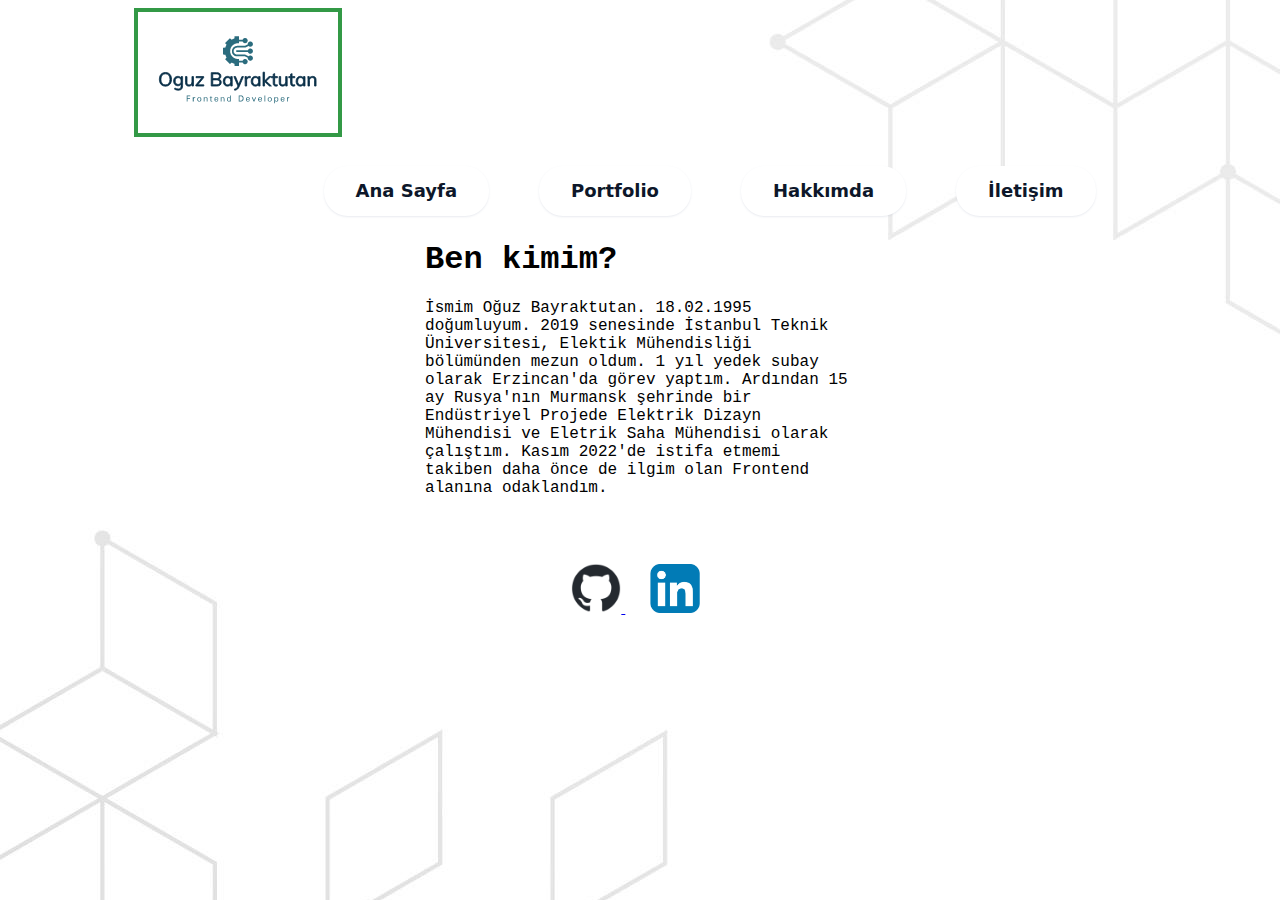
<file: about-me.html>
<!DOCTYPE html>
<html lang="tr">
<head>
    <meta charset="UTF-8">
    <meta http-equiv="X-UA-Compatible" content="IE=edge">
    <meta name="viewport" content="width=device-width, initial-scale=1.0">
    <title>Hakkımda | Oğuz Bayraktutan</title>
    <link rel="stylesheet" href="css/portfolio.css">
</head>
<body>
    <div class="header"> 
        <div class="baslik">
                <img style="border:4px solid rgb(51, 153, 70);margin-left: 10%;" src="img/4.png" alt="">
                <div class="butonlar">
                    <a class="contact" role ="button" href= "contact.html">İletişim</a>
                    <!-- <div class="vertical-line"></div> -->
                    <a class="about-me" role="button" href="about-me.html">Hakkımda</a>
                    <!-- <div class="vertical-line"></div> -->
                    <a class="cv" role="button" href="portfolio.html">Portfolio</a>
                    <!-- <div class="vertical-line"></div> -->
                    <a class="anasayfa" role="button" href="index.html">Ana Sayfa</a>
                </div>
        </div>
    </div>
    <div class="content">
        <div class="textdump">
            <h1> Ben kimim?</h1>
            <p>İsmim Oğuz Bayraktutan. 18.02.1995 doğumluyum. 2019 senesinde İstanbul Teknik Üniversitesi, Elektik Mühendisliği bölümünden mezun oldum. 1 yıl yedek subay olarak Erzincan'da görev yaptım. Ardından 15 ay Rusya'nın Murmansk şehrinde bir Endüstriyel Projede Elektrik Dizayn Mühendisi ve Eletrik Saha Mühendisi olarak çalıştım. Kasım 2022'de istifa etmemi takiben daha önce de ilgim olan Frontend alanına odaklandım.</p>
        </div>
    </div>
    <div class="footer">
        <div class="footerlogo">
            <a target="_blank" href="https://github.com/Bayraktutan"><img src="img/github-mark.png" alt="" style="width: 50px;">
            </a>
            <a target="_blank" href="https://www.linkedin.com/in/o%C4%9Fuz-bayraktutan-a82852ab/"><img src="img/linkedinlogo.png" alt="" style="width: 50px;margin-left: 25px;">
            </a>
        </div>
    </div>
</file>
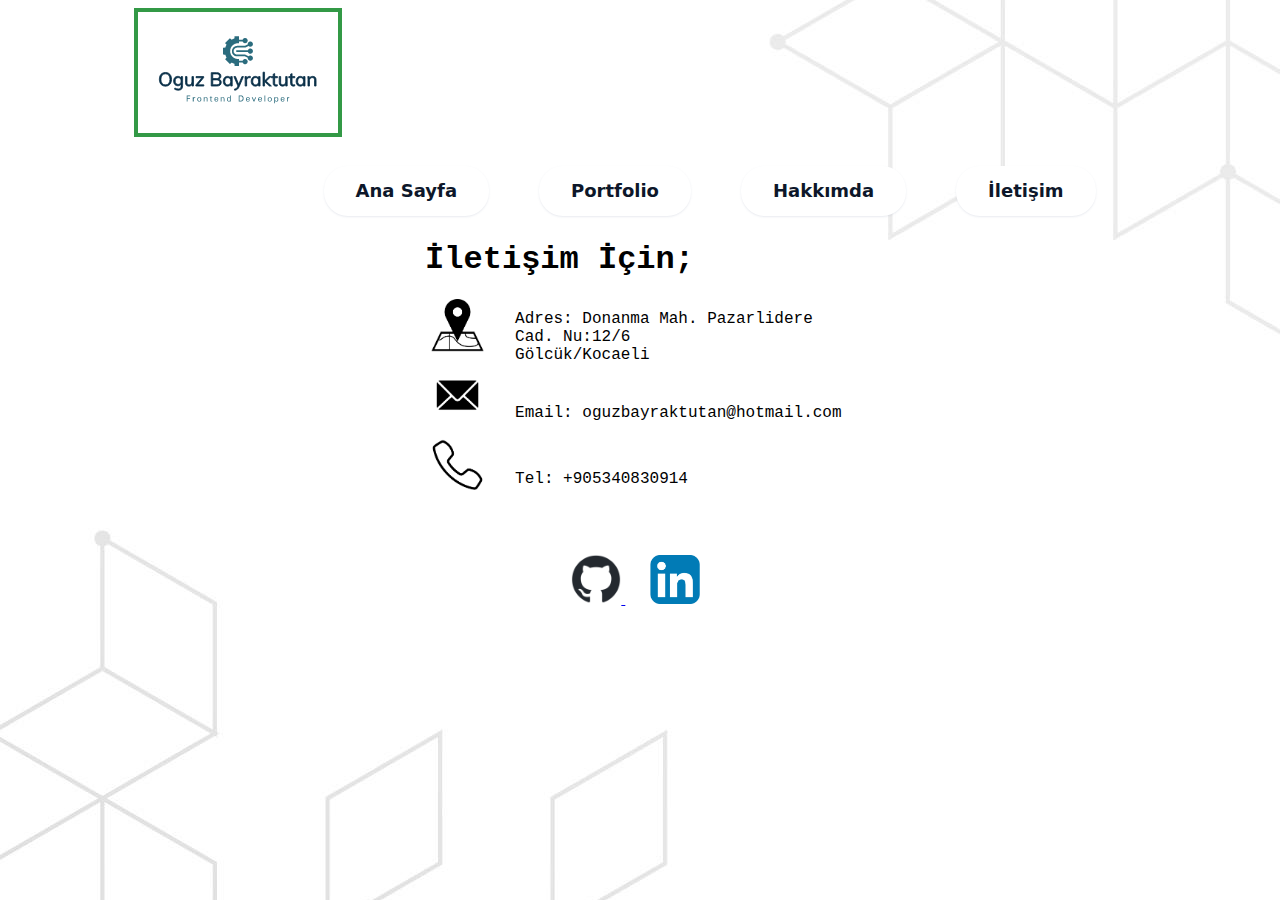
<file: contact.html>
<!DOCTYPE html>
<html lang="tr">
<head>
    <meta charset="UTF-8">
    <meta http-equiv="X-UA-Compatible" content="IE=edge">
    <meta name="viewport" content="width=device-width, initial-scale=1.0">
    <title>İletişim | Oğuz Bayraktutan</title>
   <link rel="stylesheet" href="css/portfolio.css">
</head>
<body>
    <div class="header"> 
        <div class="baslik">
                <img style="border:4px solid rgb(51, 153, 70);margin-left: 10%;" src="img/4.png" alt="">
                <div class="butonlar">
                    <a class="contact" role ="button" href= "contact.html">İletişim</a>
                    <!-- <div class="vertical-line"></div> -->
                    <a class="about-me" role="button" href="about-me.html">Hakkımda</a>
                    <!-- <div class="vertical-line"></div> -->
                    <a class="cv" role="button" href="portfolio.html">Portfolio</a>
                    <!-- <div class="vertical-line"></div> -->
                    <a class="anasayfa" role="button" href="index.html">Ana Sayfa</a>
                </div>
        </div>
    </div>
    <div class="content">
        <div class="textdump">
            <h1>İletişim İçin;</h1>
            <div class="contactlogo">
                <img height=65px, width= 65px src="img/2.png" alt="Adres"><br>
                <img height=65px, width= 65px src="img/3.png" alt="E-posta"><br>
                <img height=65px, width= 65px src="img/1.png" alt="Tel">
            </div>
            <div class="list">
                <ul style="list-style-type: none; margin-top: 32px;">
                <li><p>Adres: Donanma Mah. Pazarlidere Cad. Nu:12/6<br>Gölcük/Kocaeli</p></li>
                <li style="margin-top: 40px;"><a style="text-decoration: none; color: black;" href= "mailto:oguzbayraktutan@hotmai.com">Email: oguzbayraktutan@hotmail.com</a></li><br>
                <li style="margin-top: 30px;"><a style="text-decoration: none; color: black;" href= "tel:+905340830914">Tel: +905340830914</a></li>
                </ul>
            </div>
        </div>
    </div>
    
    <div class="footer">
        <div class="footerlogo">
            <a target="_blank" href="https://github.com/Bayraktutan"><img src="img/github-mark.png" alt="" style="width: 50px;">
            </a>
            <a target="_blank" href="https://www.linkedin.com/in/o%C4%9Fuz-bayraktutan-a82852ab/"><img src="img/linkedinlogo.png" alt="" style="width: 50px;margin-left: 25px;">
            </a>
        </div>
    </div>
</body>
</html>
</file>
<file: css/portfolio.css>
body {
  background-image: url("/img/bg.jpg");
  
}
.header{
  width: 100%;
  height: 25%;
  align-items: center;
}
.content {
  width:100%;
  height: 50%;
  text-align: left;
  margin-top: 50px;
}
.contactlogo {
  width: 65px;
  height: 210px;
  float: left;
}
.list {  
  margin-left: 50px;
}
.footer {
  width:98.1%;
  height: auto;
  text-align: center;
  clear: both;
  position: absolute;
}
.footerlogo {
  margin-top: 50px;
  
}
.butonlar {
  float: right;
  margin-right: 10%;
  font-size: 25px;
  margin-top: 25px;
  clear: both;

}
.cv {
  float: right;
  margin-right: 50px;
  background-color: #fff;
  border: 0 solid #e2e8f0;
  border-radius: 1.5rem;
  box-sizing: border-box;
  color: #0d172a;
  cursor: pointer;
  font-family: "Basier circle",-apple-system,system-ui,"Segoe UI",Roboto,"Helvetica Neue",Arial,"Noto Sans",sans-serif,"Apple Color Emoji","Segoe UI Emoji","Segoe UI Symbol","Noto Color Emoji";
  font-size: 1.1rem;
  font-weight: 600;
  line-height: 1;
  padding: 1rem 1.6rem;
  text-align: center;
  text-decoration: none #0d172a solid;
  text-decoration-thickness: auto;
  transition: all .5s cubic-bezier(.4, 0, .2, 1);
  box-shadow: 0px 1px 2px rgba(166, 175, 195, 0.25);
  user-select: none;
  -webkit-user-select: none;
  touch-action: manipulation;
}
.about-me {
  float: right;
  margin-right: 50px;
  background-color: #fff;
  border: 0 solid #e2e8f0;
  border-radius: 1.5rem;
  box-sizing: border-box;
  color: #0d172a;
  cursor: pointer;
  font-family: "Basier circle",-apple-system,system-ui,"Segoe UI",Roboto,"Helvetica Neue",Arial,"Noto Sans",sans-serif,"Apple Color Emoji","Segoe UI Emoji","Segoe UI Symbol","Noto Color Emoji";
  font-size: 1.1rem;
  font-weight: 600;
  line-height: 1;
  padding: 1rem 1.6rem;
  text-align: center;
  text-decoration: none #0d172a solid;
  text-decoration-thickness: auto;
  transition: all .5s cubic-bezier(.4, 0, .2, 1);
  box-shadow: 0px 1px 2px rgba(166, 175, 195, 0.25);
  user-select: none;
  -webkit-user-select: none;
  touch-action: manipulation;
}
.anasayfa {
  float: right;
  margin-right: 50px;
  background-color: #fff;
  border: 0 solid #e2e8f0;
  border-radius: 1.5rem;
  box-sizing: border-box;
  color: #0d172a;
  cursor: pointer;
  font-family: "Basier circle",-apple-system,system-ui,"Segoe UI",Roboto,"Helvetica Neue",Arial,"Noto Sans",sans-serif,"Apple Color Emoji","Segoe UI Emoji","Segoe UI Symbol","Noto Color Emoji";
  font-size: 1.1rem;
  font-weight: 600;
  line-height: 1;
  padding: 1rem 1.6rem;
  text-align: center;
  text-decoration: none #0d172a solid;
  text-decoration-thickness: auto;
  transition: all .5s cubic-bezier(.4, 0, .2, 1);
  box-shadow: 0px 1px 2px rgba(166, 175, 195, 0.25);
  user-select: none;
  -webkit-user-select: none;
  touch-action: manipulation;
}
.contact {
  float: right;
  margin-right: 50px;
  background-color: #fff;
  border: 0 solid #e2e8f0;
  border-radius: 1.5rem;
  box-sizing: border-box;
  color: #0d172a;
  cursor: pointer;
  font-family: "Basier circle",-apple-system,system-ui,"Segoe UI",Roboto,"Helvetica Neue",Arial,"Noto Sans",sans-serif,"Apple Color Emoji","Segoe UI Emoji","Segoe UI Symbol","Noto Color Emoji";
  font-size: 1.1rem;
  font-weight: 600;
  line-height: 1;
  padding: 1rem 1.6rem;
  text-align: center;
  text-decoration: none #0d172a solid;
  text-decoration-thickness: auto;
  transition: all .5s cubic-bezier(.4, 0, .2, 1);
  box-shadow: 0px 1px 2px rgba(166, 175, 195, 0.25);
  user-select: none;
  -webkit-user-select: none;
  touch-action: manipulation;
}

.cv:hover {
  background-color: #1e293b;
  color: #fff;
}

@media (min-width: 768px) {
  .cv {
  font-size: 1.125rem;
  padding: 1rem 2rem;
  }
}

.contact:hover {
  background-color: #1e293b;
  color: #fff;
  }
  
@media (min-width: 768px) {
  .contact {
    font-size: 1.125rem;
    padding: 1rem 2rem;
  }
}

.about-me:hover {
  background-color: #1e293b;
  color: #fff;
}
  
@media (min-width: 768px) {
  .about-me {
    font-size: 1.125rem;
    padding: 1rem 2rem;
  }
}

.anasayfa:hover {
  background-color: #1e293b;
  color: #fff;
}
  
@media (min-width: 768px) {
  .anasayfa {
    font-size: 1.125rem;
    padding: 1rem 2rem;
  }
}

.fakeScreen {
  background-color: #151515;
  box-sizing: border-box;
  width: 550px;
  margin: 0 auto;
  padding: 20px;
  border-bottom-left-radius: 5px;
  border-bottom-right-radius: 5px;
}

.line1 {
  color: #9CD9F0;
  -webkit-animation: type .5s 1s steps(20, end) forwards;
  -moz-animation: type .5s 1s steps(20, end) forwards;
  -o-animation: type .5s 1s steps(20, end) forwards;
  animation: type .5s 1s steps(20, end) forwards;
  position: relative;
  left: 50%;
  margin-left: -8.5em;
  text-align: left;
  font-size: 1.25em;
  font-family: monospace;
  white-space: normal;
  overflow: hidden;
  width: 0;
}

.cursor1 {
  -webkit-animation: blink 1s 2s 2 forwards;
  -moz-animation: blink 1s 2s 2 forwards;
  -o-animation: blink 1s 2s 2 forwards;
  animation: blink 1s 2s 2 forwards;
  color: #fff;
  font-weight: bold;
}

@-webkit-keyframes blink {
  0% {
    opacity: 0;
  }
  40% {
    opacity: 0;
  }
  50% {
    opacity: 1;
  }
  90% {
    opacity: 1;
  }
  100% {
    opacity: 0;
  }
}

@-moz-keyframes blink {
  0% {
    opacity: 0;
  }
  40% {
    opacity: 0;
  }
  50% {
    opacity: 1;
  }
  90% {
    opacity: 1;
  }
  100% {
    opacity: 0;
  }
}

@-o-keyframes blink {
  0% {
    opacity: 0;
  }
  40% {
    opacity: 0;
  }
  50% {
    opacity: 1;
  }
  90% {
    opacity: 1;
  }
  100% {
    opacity: 0;
  }
}

@keyframes blink {
  0% {
    opacity: 0;
  }
  40% {
    opacity: 0;
  }
  50% {
    opacity: 1;
  }
  90% {
    opacity: 1;
  }
  100% {
    opacity: 0;
  }
}

@-webkit-keyframes type {
  to {
    width: 17em;
  }
}

@-moz-keyframes type {
  to {
    width: 17em;
  }
}

@-o-keyframes type {
  to {
    width: 17em;
  }
}

@keyframes type {
  to {
    width: 17em;
  }
}
.works {
  text-align: center;
  width: 100%;
  height: auto;
}
.textdump {
  text-align: left;
  margin-left: 33%;
  margin-right: 33%;
  margin-top: 100px;
  margin-bottom: auto;
  font-family:'Courier New', Courier, monospace;
}
</file>
